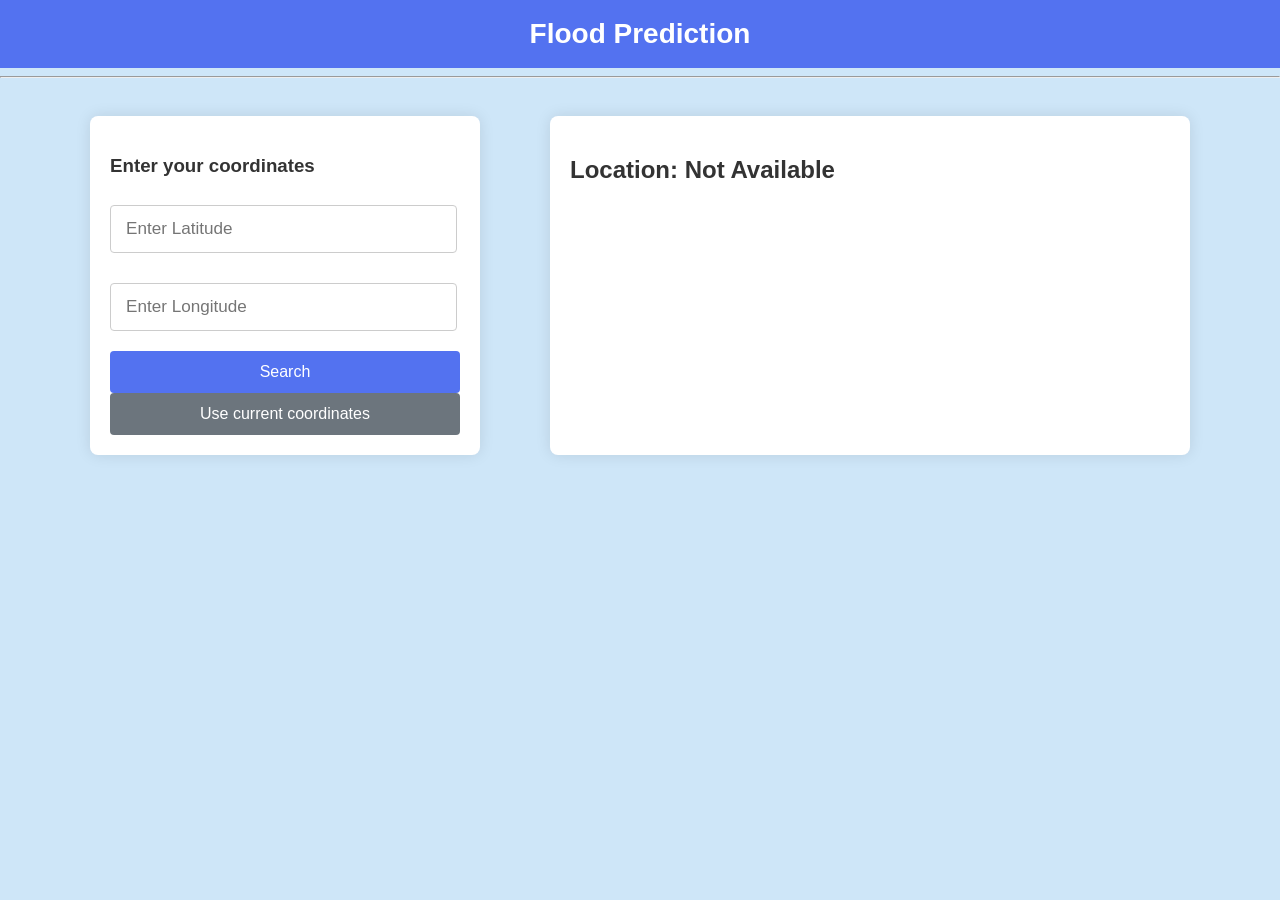
<file: website/index.html>
<!DOCTYPE html>
<html lang="en">
<head>
    <meta charset="UTF-8">
    <meta name="viewport" content="width=device-width, initial-scale=1.0">
    <title>Flood Prediction Project</title>
    <link rel="stylesheet" href="styling/style.css">
</head>
<body>
    <h1>Flood Prediction</h1>
    <hr>
    <div class="container">
        <div class="weather-input">
            <h3>Enter your coordinates</h3> 
            <input type="text" class="lat-input" placeholder="Enter Latitude">
            <input type="text" class="lon-input" placeholder="Enter Longitude">
            <button class="search-btn">Search</button>
            <div class="separator"></div>
            <button class="location-btn">Use current coordinates</button>
        </div>

        <div class="location-output"></div>

        <!-- Dynamic Weather Information -->
        <div class="weather-data">
            <h2 id="weather-location">Location: Not Available</h2>
            
            <!-- Container for displaying weather details for multiple days -->
            <div id="weather-details">
                <!-- JavaScript will dynamically insert the weather details here -->
            </div>
        </div>
    </div>

    <script src="script.js"></script>
</body>
</html>
</file>
<file: website/styling/style.css>
/* General Body Styling */
body {
    background: #cee6f8;
    font-family: Arial, sans-serif;
    margin: 0;
    padding: 0;
    color: #333;
}

/* Heading Styling */
h1 {
    color: #fff;
    padding: 18px 0;
    text-align: center;
    font-size: 1.75rem;
    background: #5372F0;
    margin: 0;
}

/* Main Container */
.container {
    display: flex;
    gap: 35px;
    padding: 30px;
    flex-wrap: wrap; /* Adjust for smaller screens */
    justify-content: center;
}

/* Weather Input Section */
.weather-input {
    width: 350px;
    background: #fff;
    padding: 20px;
    border-radius: 8px;
    box-shadow: 0px 0px 15px rgba(0, 0, 0, 0.1);
}

/* Input Fields Styling */
.weather-input input {
    width: 90%;
    height: 46px;
    padding: 0 15px;
    margin: 10px 0 20px 0;
    font-size: 1.07rem;
    border-radius: 4px;
    border: 1px solid #ccc;
    outline: none;
    transition: border 0.3s;
}

.weather-input input:focus {
    border: 1px solid #5372F0;
}

/* Separator */
.weather-input .seperator {
    height: 1px;
    width: 100%;
    margin: 25px 0;
    background: #bbb;
    display: flex;
    align-items: center;
    justify-content: center;
}

.weather-input .seperator::before {
    content: "or";
    color: #6C757D;
    font-size: 1.18rem;
    padding: 0 15px;
    margin-top: -4px;
    background: #cee6f8;
}

/* Button Styles */
.weather-input button {
    width: 100%;
    padding: 12px 0;
    cursor: pointer;
    border: none;
    border-radius: 4px;
    font-size: 1rem;
    transition: background-color 0.3s;
    color: #fff;
    background: #5372F0;
}

.weather-input button:hover {
    background-color: #4157d9;
}

.weather-input .location-btn {
    background: #6C757D;
}

.weather-input .location-btn:hover {
    background: #555d66;
}

/* Weather Data Section */
.weather-data {
    width: 100%;
    max-width: 600px;
    background: #fff;
    padding: 20px;
    border-radius: 8px;
    box-shadow: 0px 0px 15px rgba(0, 0, 0, 0.1);
}

.current-weather {
    color: #fff;
    display: flex;
    border-radius: 5px;
    padding: 20px;
    background: #5372F0;
    justify-content: space-between;
    align-items: center;
}

.current-weather h2 {
    font-size: 1.7rem;
    margin: 0;
}

.current-weather h4 {
    font-size: 1.2rem;
    margin: 12px 0;
}

/* Responsive Breakpoints */
@media (max-width: 1400px) {
    .weather-data .current-weather {
        padding: 20px;
    }

    .weather-cards {
        flex-wrap: wrap;
    }
}

@media (max-width: 950px) {
    .weather-input {
        width: 450px;
    }
}

@media (max-width: 750px) {
    .container {
        padding: 15px;
    }

    .weather-input {
        width: 90%;
    }

    .weather-data {
        width: 100%;
    }
}
</file>
